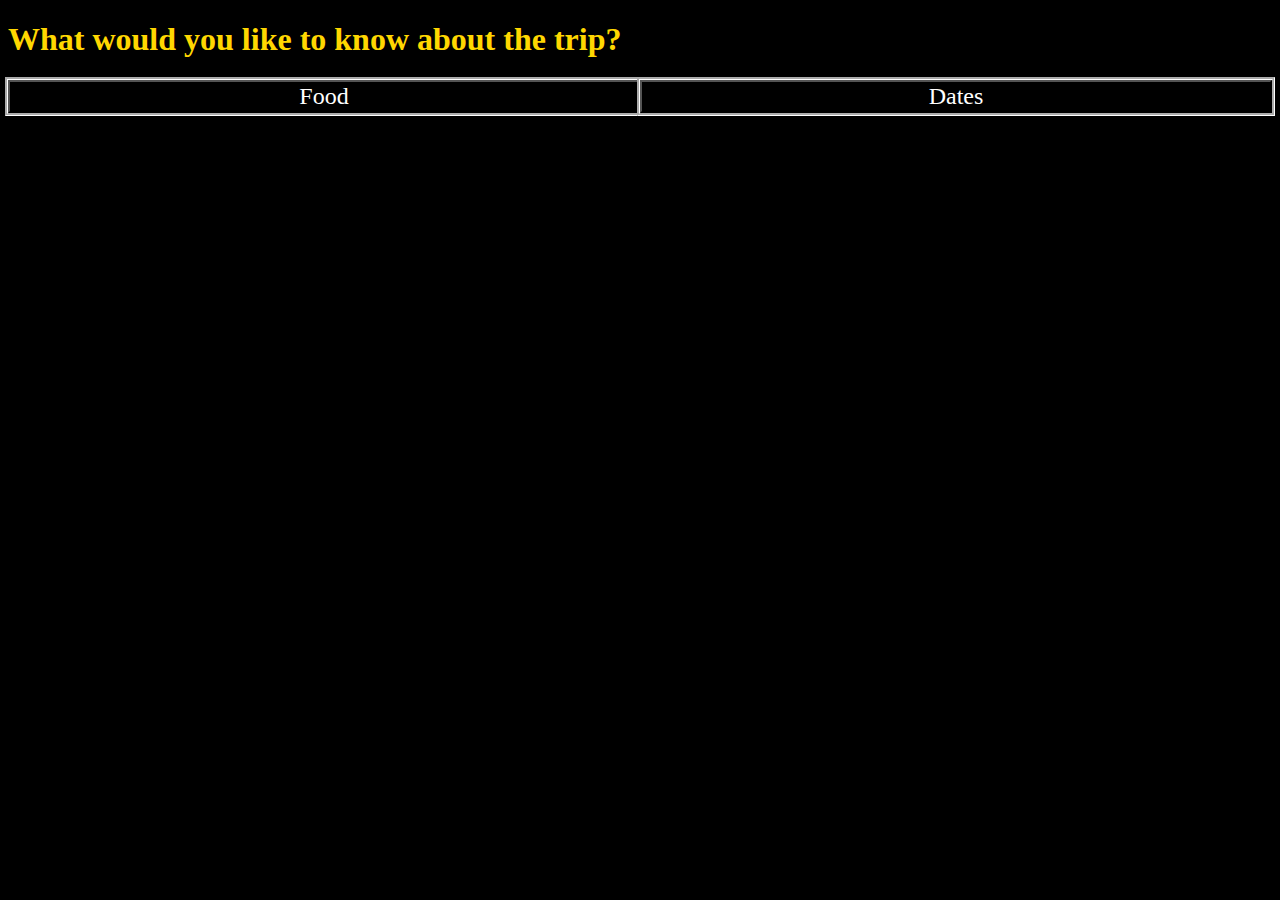
<file: index.html>
<!DOCTYPE html>
<head>
    <title>Camping Trip Details</title>
    <link rel="stylesheet" href="styles.css">
</head>
<body>
    <h1>What would you like to know about the trip?</h1>

    <button><a href="food.html">Food</a></button><button href="dates.html"><a href="dates.html">Dates</a></button>


</body>
</file>
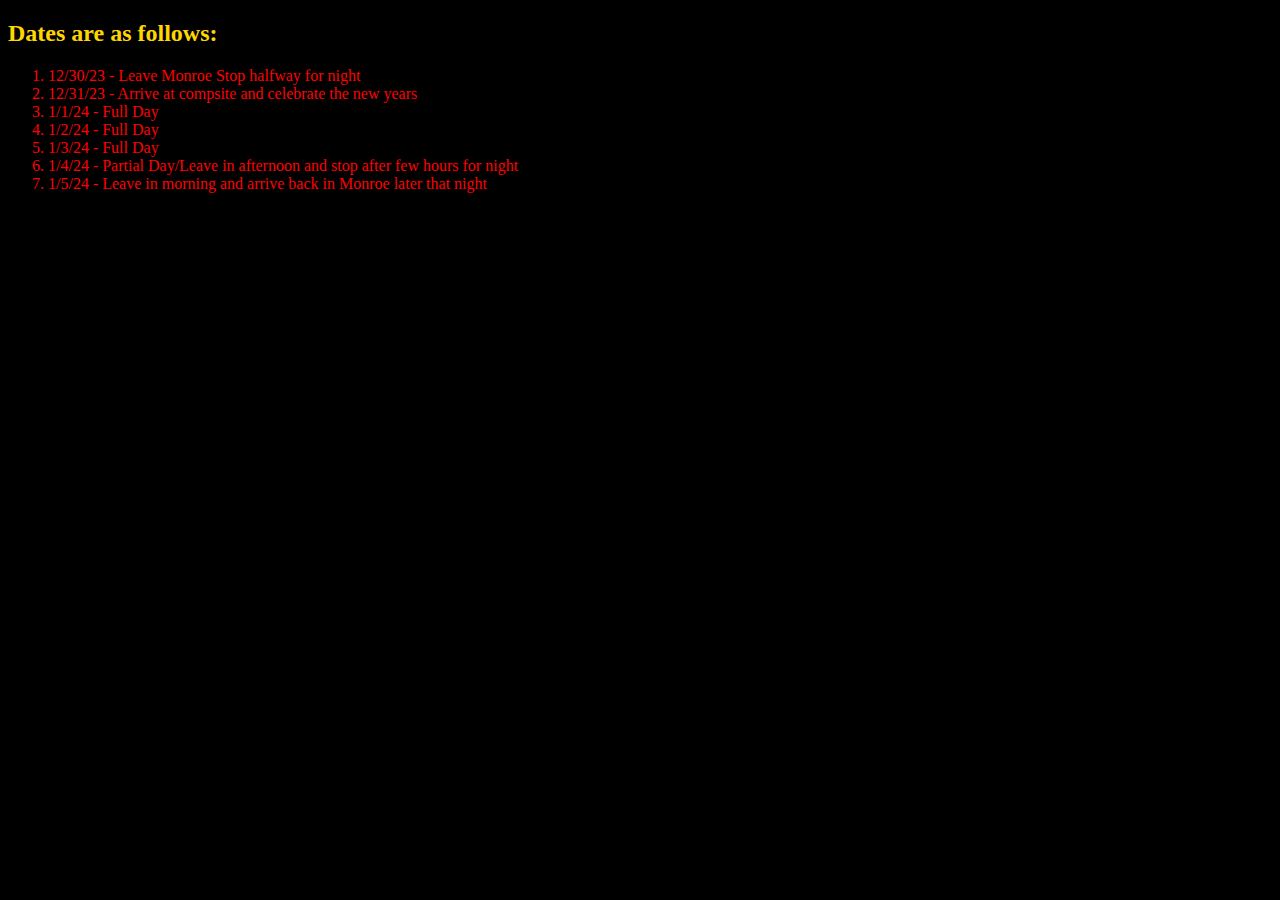
<file: dates.html>
<!DOCTYPE html>
<head>
    <title>Dates</title>
    <link rel="stylesheet" href="styles.css">
</head>

<body>
    <h2>Dates are as follows:</h2>
        <ol>
            <li>12/30/23 - Leave Monroe Stop halfway for night</li>
            <li>12/31/23 - Arrive at compsite and celebrate the new years</li>
            <li>1/1/24 - Full Day</li>
            <li>1/2/24 - Full Day</li>
            <li>1/3/24 - Full Day</li>
            <li>1/4/24 - Partial Day/Leave in afternoon and stop after few hours for night</li>
            <li>1/5/24 - Leave in morning and arrive back in Monroe later that night</li>
        </ol>
</body>
</file>
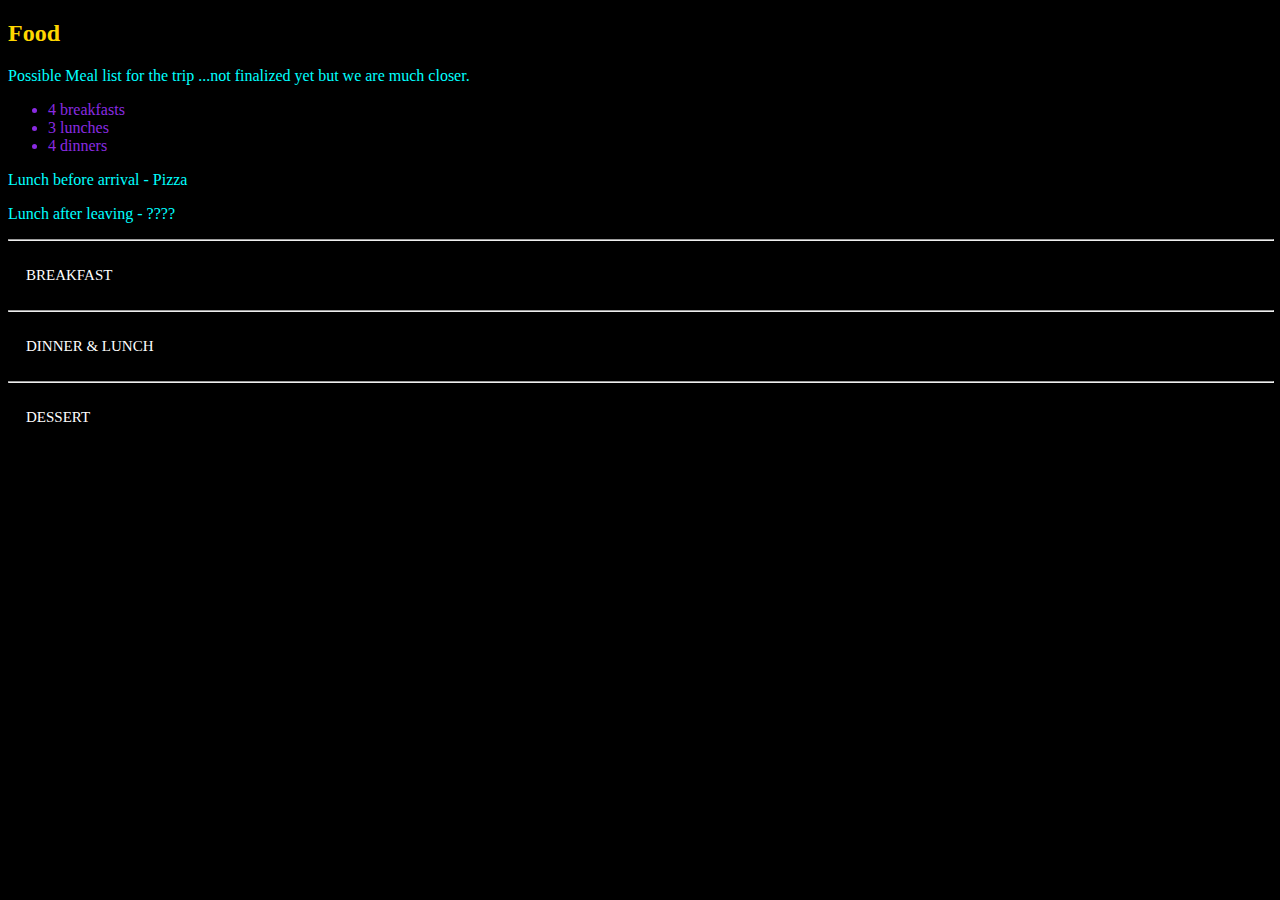
<file: food.html>
<!DOCTYPE html>
<head>
    <title>Food</title>
    <link rel="stylesheet" href="styles.css">
    <meta name="viewport" content="width=device-width, initial-scale=1">
    <style>
        .collapsible {
        background-color: black;
        color: white;
        cursor: pointer;
        padding: 18px;
        width: 100%;
        border: none;
        text-align: left;
        outline: none;
        font-size: 15px;
        }

        .active, .collapsible:hover {
        background-color: white;
        color: black;
        }

        .content {
        padding: 0 18px;
        display: none;
        overflow: hidden;
        background-color: black;
        }
    </style>
</head>
<body>
    <h2>Food</h2>

    <p>Possible Meal list for the trip ...not finalized yet but we are much closer.</p>

        <ul>
            <li>4 breakfasts</li> 
            <li>3 lunches</li>
            <li>4 dinners </li>
        </ul>
        
        <p>Lunch before arrival - Pizza</p>
        
        <p>Lunch after leaving - ????</p>     
<hr>
        <button class="collapsible">BREAKFAST</button>
        
    <ol class="content">
        <li>Breakfast</li>
            <ul>
            <li>Breakfast Burrito</li>
            <li>Biscuts and Gravy</li>
            <li>Bacon</li>
            </ul>
        
        
        <li>Breakfast</li>
        <ul>
            <li>French toast</li>
            <li>Sausage patties</li>
            <li>Cereal</li>
        </ul> 
        
        
        <li>Breakfast</li>
        <ul>
            <li>Pancakes</li>
            <li>Spicy sausage links</li>
            <li>Monkey bread</li>
        </ul> 
        

        <li>Breakfast</li>
        <ul>
            <li>Tomato Soup with veggies and beef</li>
            <li>Grilled cheese</li>
            <li>Chips</li>
        </ul>   

    </ol> 
<hr>
        <button class="collapsible">DINNER & LUNCH</button>
        
        <ol class="content">
        <li>Dinner </li>
        <ul>
            <li>Taco</li>
            <li>Chips & dip</li>
            <li>Beans/rice </li>
        </ul>  
        
        <li>Dinner </li>
        <ul>
            <li>Burgers/hotdogs</li>
            <li>Chip party pack</li>
            <li>Applesauce</li>
        </ul>
        
        <li>Dinner </li> 
        <ul>
            <li>Steak</li>
            <li>Sweet Potato's</li>
            <li>mushrooms</li>
            <li>asparagus</li>
        </ul>
        
        <li>Dinner </li>
        <ul>
            <li>General Tsos</li>
            <li>Fried rice</li>
            <li>Carrots snd broccoli</li>
            <li>Sushi rolls</li>
        </ul>
        
        <li>Dinner </li>
        <ul>
            <li>Pulled pork sandwiches</li>
            <li>Corn on the cob</li>
            <li>Baked Potatoes</li>
        </ul>
        
        <li>Dinner </li>
        <ul>
            <li>Spaghetti and meatballs</li>
            <li>Garlic bread (french loaf?)</li>
            <li>Salad</li>
        </ul>
        
        <li>Dinner </li>
        <ul>
            <li>Beef Stroganoff</li>
            <li>Mashed potatoes</li>
            <li>Canned Green beans</li>
        </ul>

    </ol>       
<hr>
        <button class="collapsible">DESSERT </button>
        <ul class="content">
            <li>S'mores</li>
        </ul>  
        <script>
            var coll = document.getElementsByClassName("collapsible");
            var i;
            
            for (i = 0; i < coll.length; i++) 
            {
              coll[i].addEventListener("click", 
              function() 
              {
                this.classList.toggle("active");
                var content = this.nextElementSibling;
                if (content.style.display === "block") 
                    content.style.display = "none"; 
                else 
                    content.style.display = "block";
                
              });
            }
        </script> 
</body>
</file>
<file: styles.css>
body
{
  background-color: black;
}

h1
{
  color: gold;
}

h2
{
  color:gold
}

p
{
  color: Cyan;
}

ol
{
  color: red;
}

ul
{
  color: blueviolet;
}

hr
{
  size: 8;
  width: 100%;
  color:white;
  justify-self: unset;
}

button
{
  font-size: x-large;
  font-family: 'Times New Roman', Times, serif;
  width:50%;
  color:white;
  background-color: black;
  outline: auto;
  outline-color: white;
  outline-width: 8;
  outline-style: groove;
}
a:link
{
 color: white;
 text-decoration: none;
}
a:hover
{
  color: cyan;
  text-decoration:solid
}
a:visited
{
  color:grey;
  text-decoration: line-through;
}
a:active
{
  color:black;
  text-decoration: none;
}
</file>
